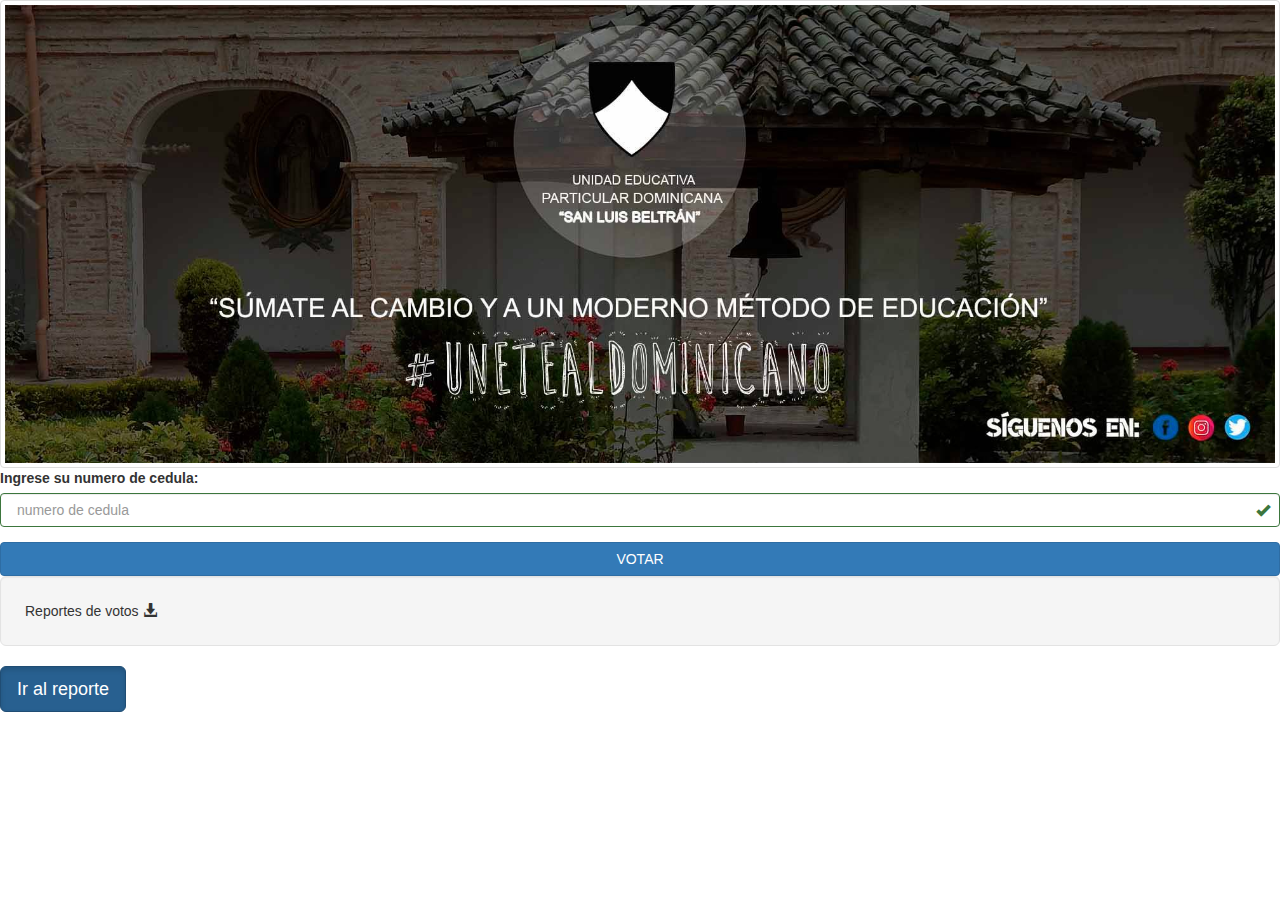
<file: index.html>
<!DOCTYPE html>
<html lang="en">
    
<head>
    <meta charset="UTF-8">
    <meta name="viewport" content="width=device-width, initial-scale=1.0">
    <link rel="stylesheet" href="https://maxcdn.bootstrapcdn.com/bootstrap/3.4.1/css/bootstrap.min.css">
    <title>ELECTA</title>
</head>
<body>
    <img src="images/portada.jpg" class="img-thumbnail" alt="Cinque Terre"> 
    <div class="input-group"></div>
    <form action="votar.php" method="post">

        

        <div class="form-group has-success has-feedback">
            <label for="inputSuccess2">Ingrese su numero de cedula:</label>
            <input type="number" name="cedula" required class="form-control" id="inputSuccess2" placeholder=" numero de cedula">
            <span class="glyphicon glyphicon-ok form-control-feedback"></span>
          </div>


<input type="submit" class="btn btn-primary btn-block" value="VOTAR">

    </form>  

</div>
<div class="well well-lg">Reportes de votos
    <span class="glyphicon glyphicon-download-alt"></span>


</div> 
<a href="vistaReporte.html" class="btn btn-primary btn-lg active" role="button" aria-pressed="true">Ir al reporte</a></html>
</file>
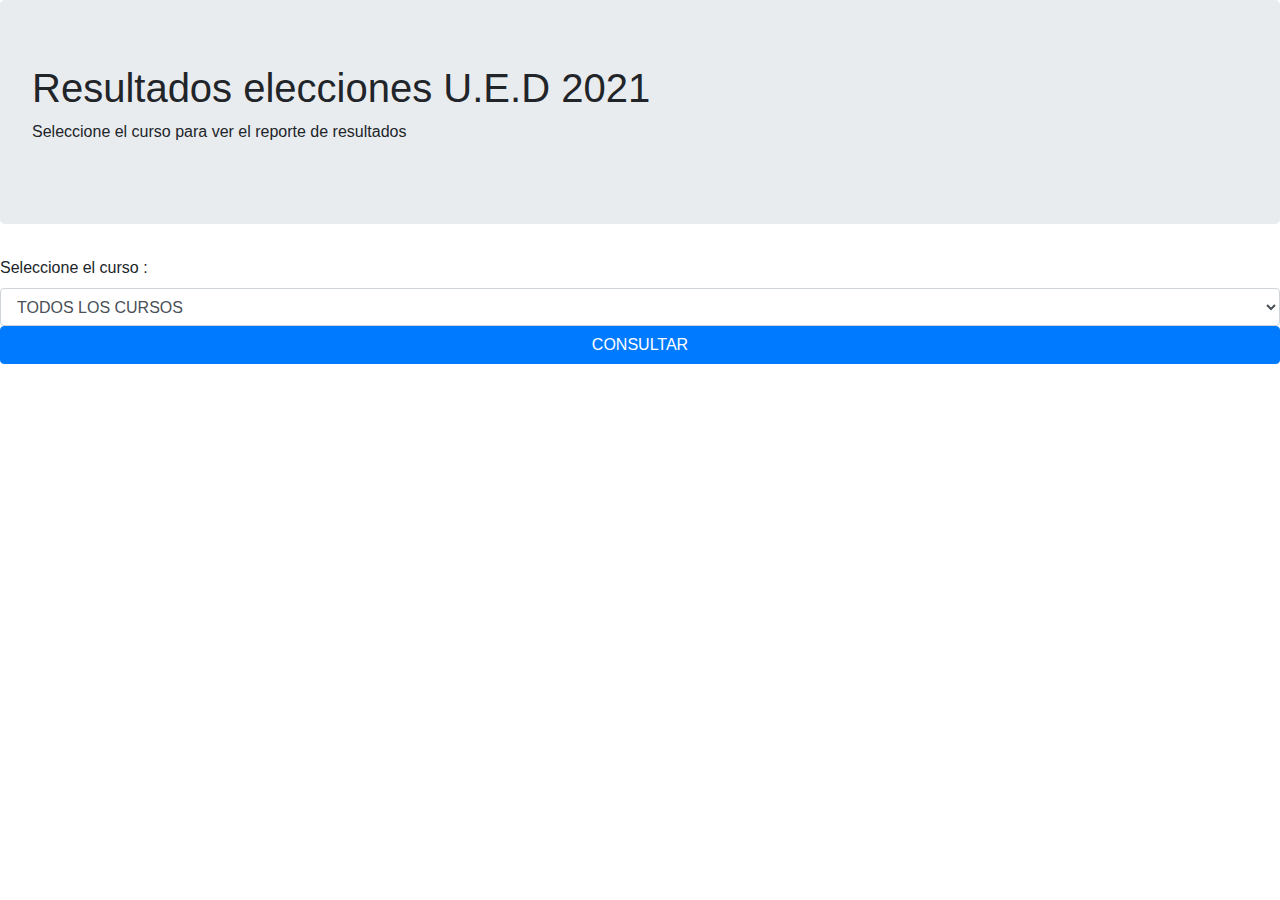
<file: vistaReporte.html>
<!DOCTYPE html>
<html lang="en">
<head>
    <meta charset="UTF-8">
    <meta name="viewport" content="width=device-width, initial-scale=1.0">
     <!-- Latest compiled and minified CSS -->
<link rel="stylesheet" href="https://maxcdn.bootstrapcdn.com/bootstrap/4.5.2/css/bootstrap.min.css">

<!-- jQuery library -->
<script src="https://ajax.googleapis.com/ajax/libs/jquery/3.5.1/jquery.min.js"></script>

<!-- Popper JS -->
<script src="https://cdnjs.cloudflare.com/ajax/libs/popper.js/1.16.0/umd/popper.min.js"></script>

<!-- Latest compiled JavaScript -->
<script src="https://maxcdn.bootstrapcdn.com/bootstrap/4.5.2/js/bootstrap.min.js"></script> 
    <title>Seleccione el curso para ver el reporte </title>

</head>
<body>
    <div class="jumbotron">
  <h1>Resultados elecciones U.E.D 2021 </h1>
  <p>Seleccione el curso para ver el reporte de resultados</p>
  
</div>
<form action="report.php" method="POST">


<div class="form-group">
    <label for="sel1">Seleccione el curso :</label>
    <select class="form-control" id="sel1" name="InfoCurso">
        <option value="todos-295"> TODOS LOS CURSOS</option>
      <option value="1 egb-10"> 1 EGB</option>
      <option value="2 egb-23"> 2 EGB</option>
      <option value="3 egb-19"> 3 EGB</option>
      <option value="4 egb-13"> 4 EGB</option>
      <option value="5 egb-20"> 5 EGB</option>
      <option value="6 egb-17"> 6 EGB</option>
      <option value="7 egb-11"> 7 EGB</option>
      <option value="8 egb-13"> 8 EGB</option>
      <option value="9 egb-27"> 9 EGB</option>
      <option value="10 egb-33"> 10 EGB</option>
      <option value="1 bgu-25"> 1 BGU</option>
      <option value="2 bgu-35"> 2 BGU</option>
      <option value="3 bgu_a-27"> 3 BGU A</option>
      <option value="3 bgu_b-22"> 3 BGU B</option>
      
    </select>
    <button type="submit" class="btn btn-primary btn-block">CONSULTAR</button> 
</form>
  </div> 

</body>
</html>
</file>
